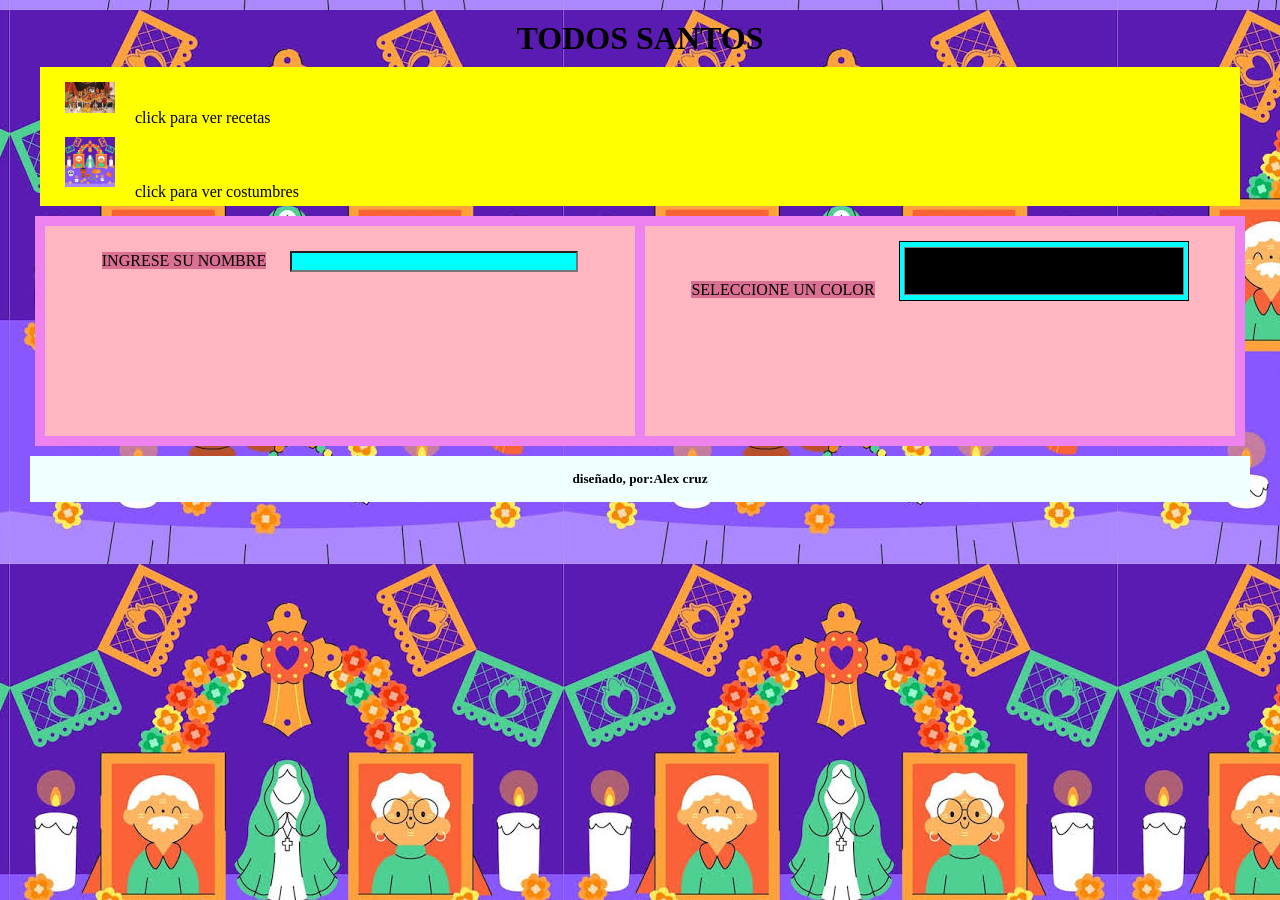
<file: index.html>
<!DOCTYPE html>
<html lang="en">
<head>
    <meta charset="UTF-8">
    <meta name="viewport" content="width=device-width, initial-scale=1.0">
    <meta http-equiv="X-UA-Compatible" content="ie=edge">
    <title>Document</title>
    <link rel="stylesheet" href="estiilos/estilo1.css"
</head>
<body>
    <div>
        <header>

            <h1>TODOS SANTOS</h1>

        </header>
        <nav>
            <a href="paginas/recetas.html"><img src="imagenes/download.jpg" alt=""></a>click para ver recetas<br>
            <a href="paginas/cxostumbres.html "><img src="imagenes/images.jpg" alt=""></a>click para ver costumbres</a>


        </nav>
        <div class="contenido">
            <section>
                <form>
                    <label> INGRESE SU NOMBRE</label>
                    <input type="text">
                </form>
                
            </section>

            <section>
                <label>SELECCIONE UN COLOR</label>
                <input type="color">
            </section>
        </div>

    </div>
    <footer>
        <h5>diseñado, por:Alex cruz </h5>



    </footer>
    
</body>
</html>
</file>
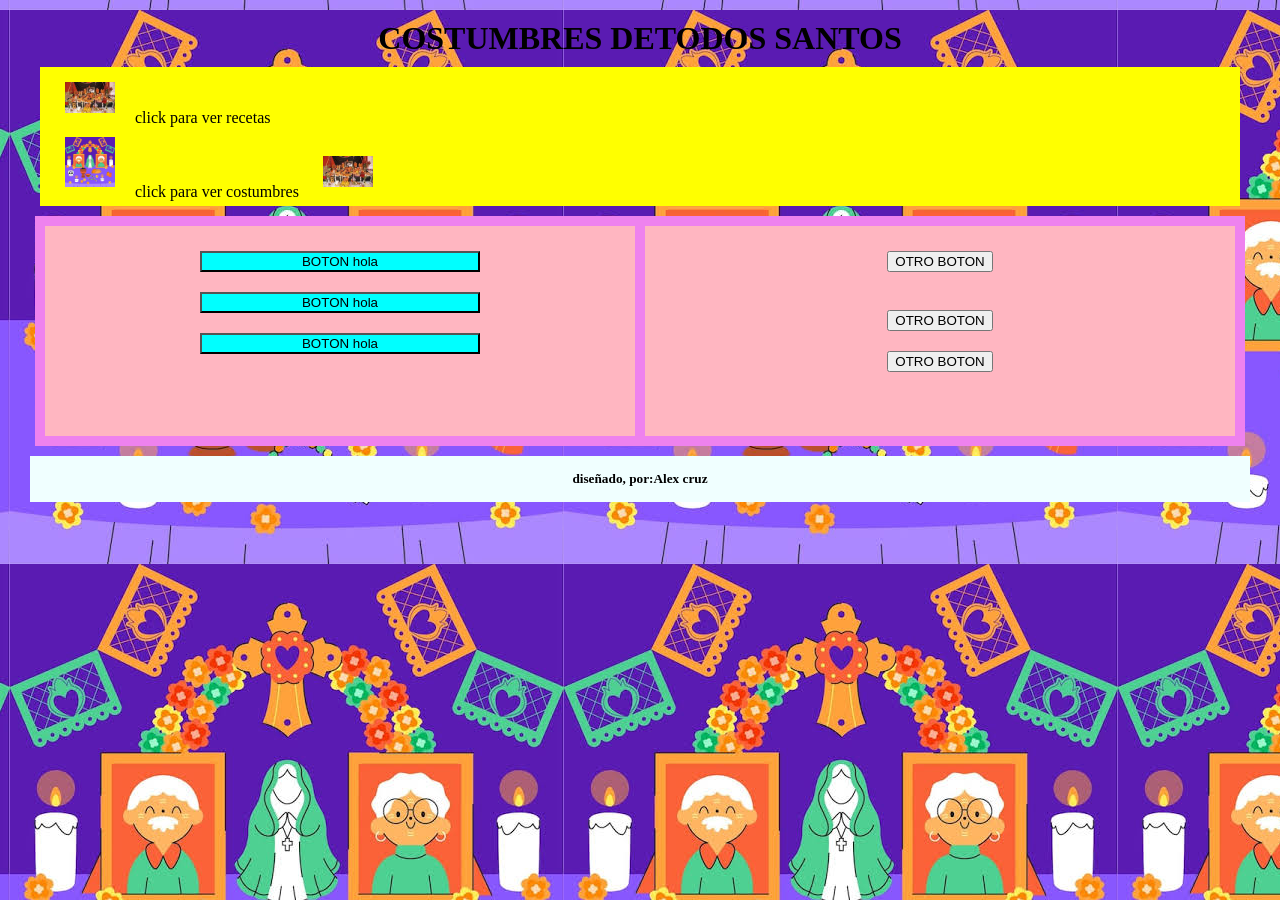
<file: paginas/cxostumbres.html>
<!DOCTYPE html>
<html lang="en">
<head>
    <meta charset="UTF-8">
    <meta name="viewport" content="width=device-width, initial-scale=1.0">
    <meta http-equiv="X-UA-Compatible" content="ie=edge">
    <title>Document</title>
    <link rel="stylesheet" href="../estiilos/estilo1.css"
</head>
<body>
    <div>
        <header>

            <h1>COSTUMBRES DETODOS SANTOS</h1>

        </header>
        <nav>
            <a href="../paginas/recetas.html"><img src="../imagenes/download.jpg" alt=""></a>click para ver recetas<br>
            <a href="../paginas/cxostumbres.html"><img src="../imagenes/images.jpg" alt=""></a>click para ver costumbres</a>
            <a href="../index.html"><img src="../imagenes/download.jpg" alt=""></a>

        </nav>
        <div class="contenido">
            <section>
                <form>
                    <input type="button" value="BOTON hola"><br>
                    <input type="button" value="BOTON hola"><BR>
                    <input type="button" value="BOTON hola">

                </form>
            </section>

            <section>
                <form>
                    <button>OTRO BOTON</button><br><BR>
                    <button>OTRO BOTON</button><br>
                    <button>OTRO BOTON</button><br>
                </form>
            </section>
        </div>

    </div>
    <footer>
        <h5>diseñado, por:Alex cruz </h5>


    </footer>
    
</body>
</html>
</file>
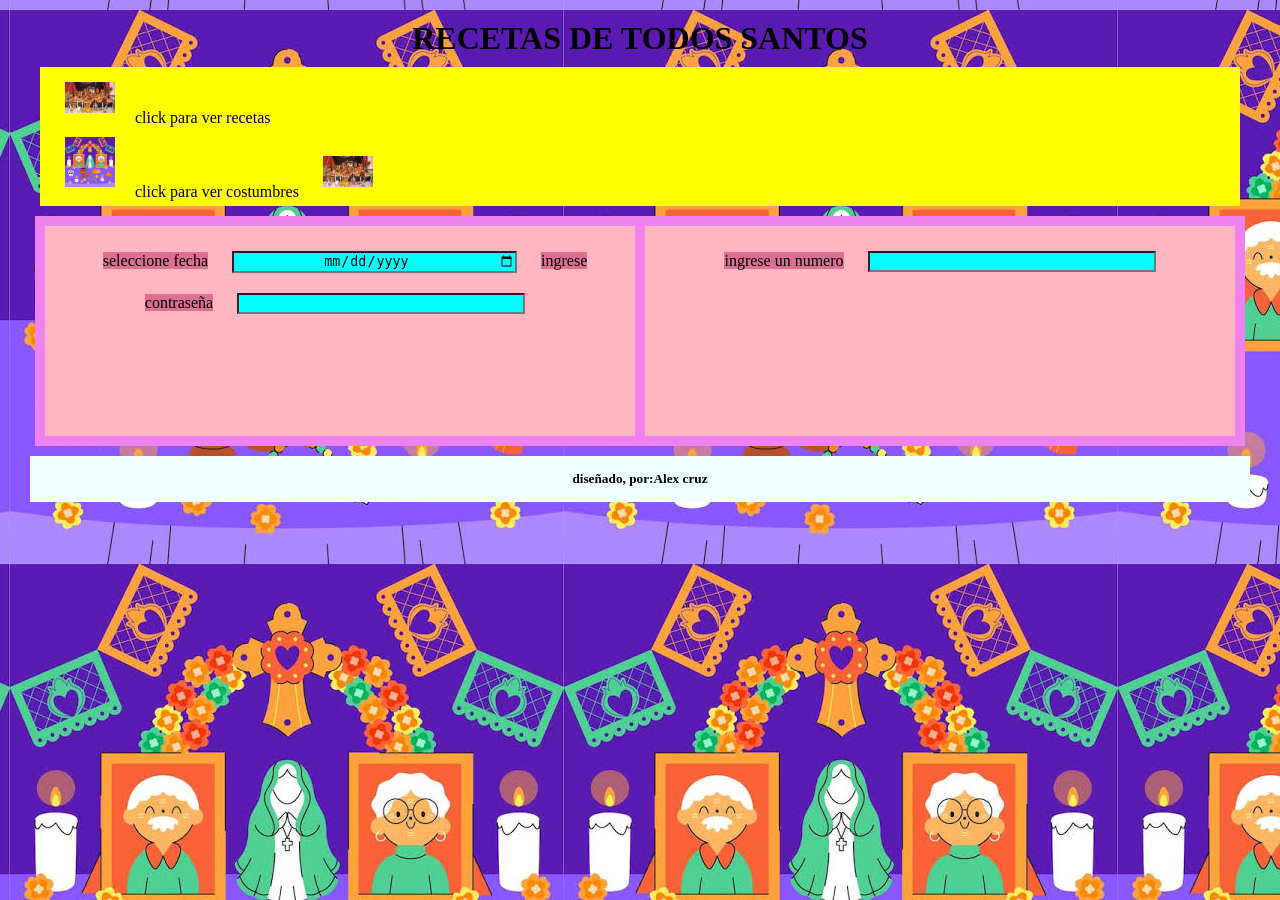
<file: paginas/recetas.html>
<!DOCTYPE html>
<html lang="en">
<head>
    <meta charset="UTF-8">
    <meta name="viewport" content="width=device-width, initial-scale=1.0">
    <meta http-equiv="X-UA-Compatible" content="ie=edge">
    <title>RECETAS</title>
    <link rel="stylesheet" href="../estiilos/estilo1.css"
</head>
<body>
    <div>
        <header>

            <h1>RECETAS DE TODOS SANTOS</h1>

        </header>
        <nav>
            <a href="../paginas/recetas.html"><img src="../imagenes/download.jpg" alt=""></a>click para ver recetas<br>
            <a href="../paginas/cxostumbres.html"><img src="../imagenes/images.jpg" alt=""></a>click para ver costumbres</a>
            <a href="../index.html"><img src="../imagenes/download.jpg" alt=""></a>


        </nav>
        <div class="contenido">
            <section>
                <form>
                    <label>seleccione fecha</label>
                    <input type="date">
                    <label>ingrese contraseña</label>
                    <input type="password">
                </form>
            </section>

            <section>
                <form>
                    <label>ingrese un numero</label>
                    <input type="number">

                </form>
            </section>
        </div>

    </div>
    <footer>
        <h5>diseñado, por:Alex cruz </h5>


    </footer>
    
</body>
</html>
</file>
<file: estiilos/estilo1.css>
body{
    background-image: url(../imagenes/images.jpg);
}
head{
    background-color: azure;
    padding: 5px;

}
footer{
    background-color: azure;
    padding: 5px;
    
}
nav{
    background-color: yellow;
    padding: 5px;text-align: left;

}
img{
    width: 50px;

}
.contenido{
    background-color: violet;
    padding: 5px;
    margin: 5px;
    display: flex;
}
section{
    background-color: lightpink;
    padding: 5px;
    margin: 5px;
    width: 50%;
    height: 200px;

}
*{
    text-align: center;
    margin: 10px;

}    
input{
    background-color: aqua;
    width: 50%;
    height: 30%;
}
label{
    background-color: palevioletred
}
</file>
